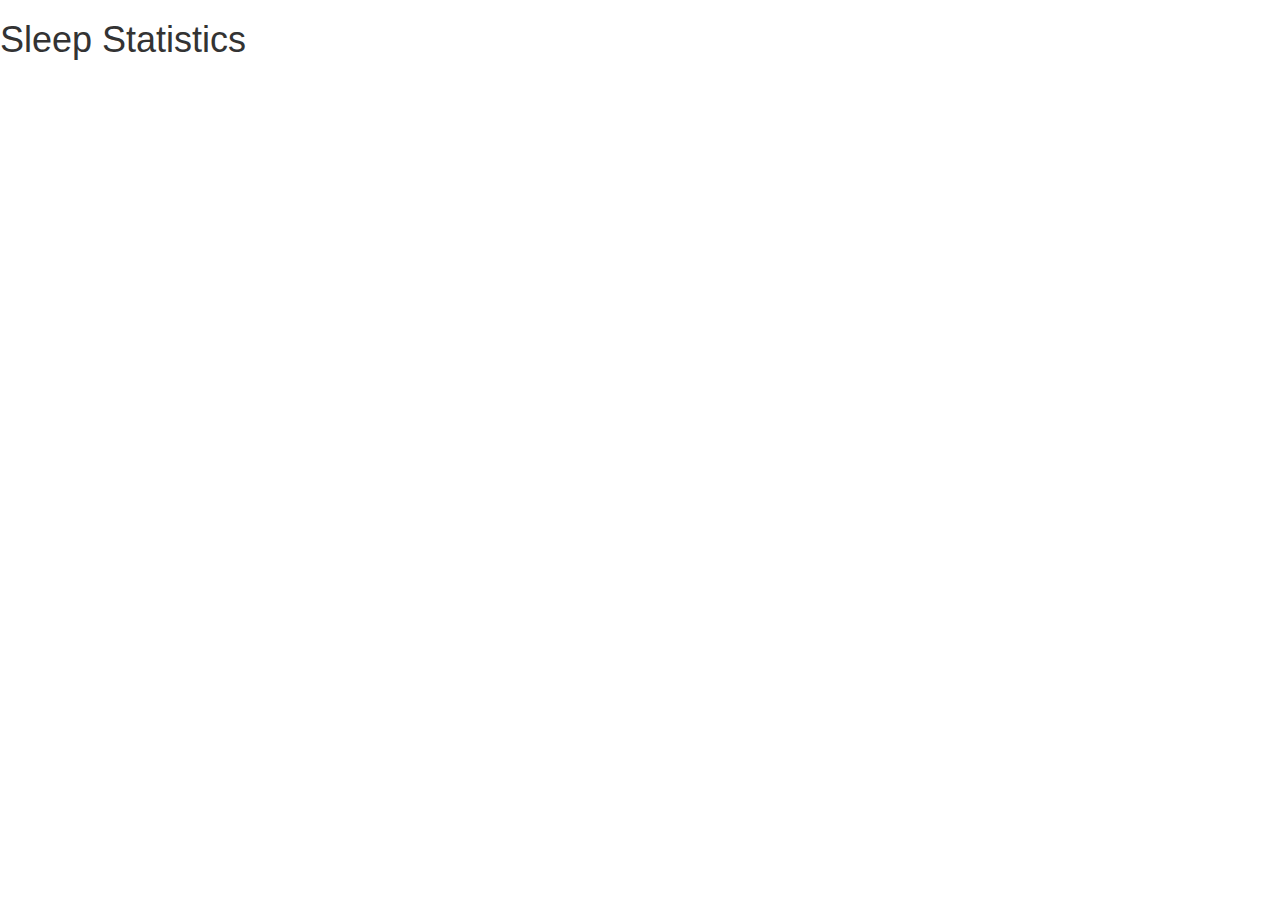
<file: sleep_charts/index.html>
<!DOCTYPE html>
<html lang="en">

<head>
  <meta charset="utf-8">
  <meta http-equiv="X-UA-Compatible" content="IE=edge">
  <meta name="viewport" content="width=device-width, initial-scale=1">
  <title>Sleep Dashboard</title>

  <!-- Bootstrap -->
  <link href="https://maxcdn.bootstrapcdn.com/bootstrap/3.3.2/css/bootstrap.min.css" rel="stylesheet">

  <!-- HTML5 shim and Respond.js for IE8 support of HTML5 elements and media queries -->
  <!-- WARNING: Respond.js doesn't work if you view the page via file:// -->
  <!--[if lt IE 9]>
        <script src="https://oss.maxcdn.com/html5shiv/3.7.2/html5shiv.min.js"></script>
        <script src="https://oss.maxcdn.com/respond/1.4.2/respond.min.js"></script>
    <![endif]-->
</head>

<body>
  <h1>Sleep Statistics</h1>
  <div id='graphic'></div>
  <!-- jQuery (necessary for Bootstrap's JavaScript plugins) -->
  <script src="https://ajax.googleapis.com/ajax/libs/jquery/1.11.2/jquery.min.js" type="text/javascript"></script>
  <!-- Include all compiled plugins (below), or include individual files as needed -->
  <script src="https://maxcdn.bootstrapcdn.com/bootstrap/3.3.2/js/bootstrap.min.js" type="text/javascript"></script>
  <script type="text/javascript" src="sleepData.js"></script>
  <script src="http://d3js.org/d3.v3.min.js" type="application/javascript"></script>
  <script src="modernizr.svg.min.js" type="application/javascript"></script>
  <script src="graphic.js" type="application/javascript"></script>

</body>

</html>
</file>
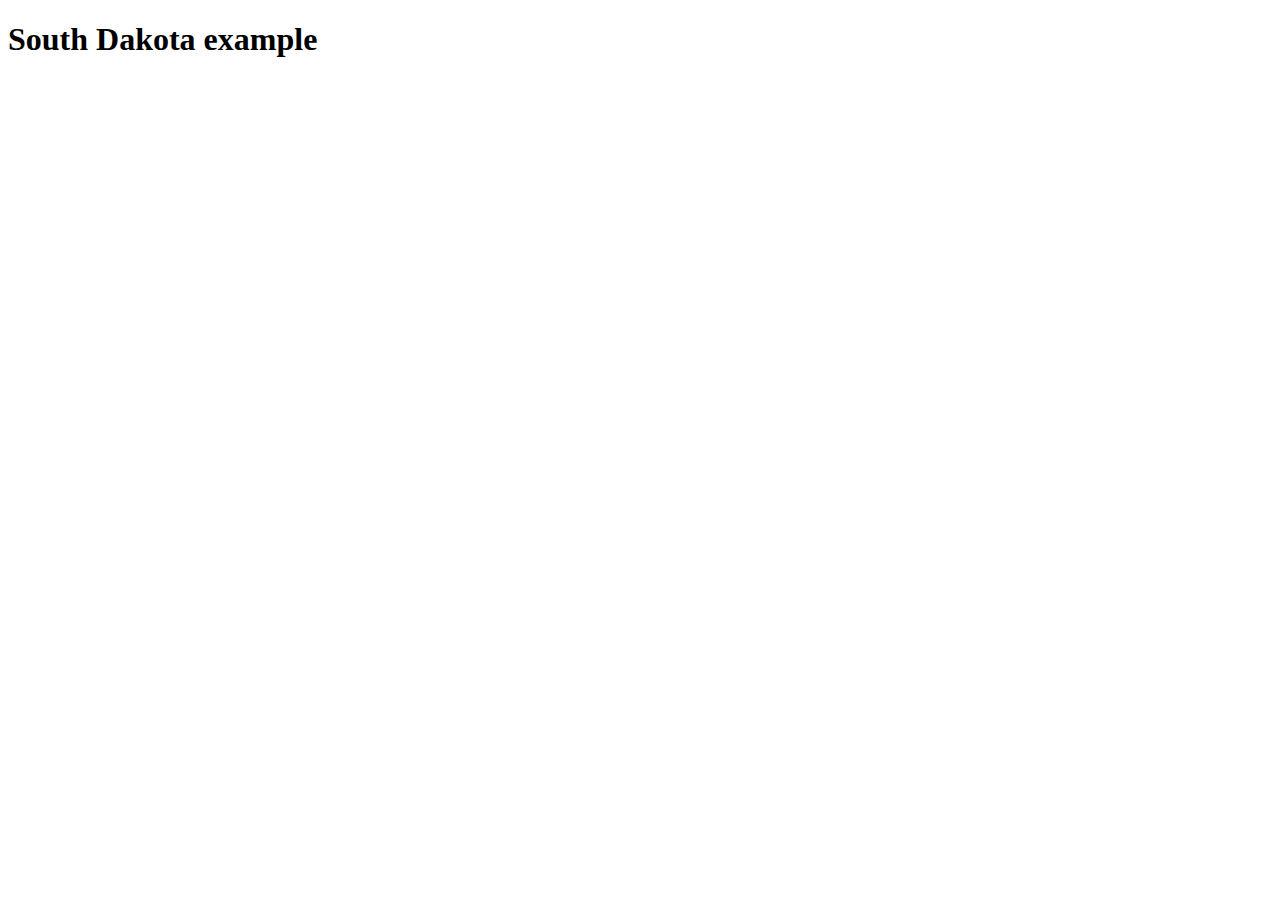
<file: sd-example.html>
<!DOCTYPE html>
<html>

<head>
  <meta charset="UTF-8">
  <title>Bird Flu</title>
  <script src="https://ajax.googleapis.com/ajax/libs/jquery/2.1.4/jquery.min.js"></script>
</head>
<script src="http://d3js.org/d3.v3.min.js"></script>

<body>
  <h1>South Dakota example</h1>
  <style>
    .chart rect {
      fill: steelblue;
    }
    
    .chart text {
      fill: black;
      font: 10px sans-serif;
      text-anchor: middle;
    }
  </style>
  <svg class="chart"></svg>
  <script type="text/javascript">
    var SoDak = [
      {
        county: 'Moody',
        flockSize: 52000
      },
      {
        county: 'Moody',
        flockSize: 642700
      },
      {
        county: 'Yankton',
        flockSize: 70600
      },
      {
        county: "Hutchinson",
        flockSize: 70600
      },
      {
        county: "Spink",
        flockSize: 33300
      },
      {
        county: "Roberts",
        flockSize: 66600
      },
      {
        county: "McPherson",
        flockSize: 55200
      },
      {
        county: "McCook",
        flockSize: 54700
      },
      {
        county: "Kingsbury",
        flockSize: 71900
      },
      {
        county: "Beadle",
        flockSize: 50600
      }
].sort(function (obj1, obj2) {
      // Ascending: first flock less than the previous
      return obj1.flockSize - obj2.flockSize;
    });
    var width = 960,
      height = 1000;
    barWidth = width / SoDak.length;
    var x = d3.scale.ordinal()
      .rangeRoundBands([0, width]);
    var xAxis = d3.svg.axis()
      .scale(x)
      .orient("top");
    var y = d3.scale.linear()
      .range([0, height]); //possible change [height, 0]
    //change attributes of chart
    var chart = d3.select(".chart")
      .attr("width", width)
      .attr("height", height)
      .data(SoDak)
      //make rectangles
    var bar = chart.selectAll("g")
      .data(SoDak)
      .enter().append("g")
      .attr("transform", function (d, i) { //move rectangles over
        return "translate(" + i * barWidth + "," + 0 + ")";
      });

    y.domain([0, d3.max(function (d) {
      return d.flockSize;
    })]);
    x.domain(SoDak.map(function (d) {
      return d.county;
    }));
    //fiddling with that chart axis
    chart.append("g")
      .attr("x", (barWidth / 2) + 1)
      .attr("y", function (d) {
        console.log(d);
        if (d.flockSize < 100000) { //adjust for magnitude
          return height - (d.flockSize / 1000) - 100;
        } else {
          return height - (d.flockSize / 10000) - 100;
        };
      })
      .attr("class", "x axis")
      .attr("transform", function (d, i) { //move rectangles over
        console.log(d);
        return "translate(" + 0 + "," + 1000 + ")";
      })
      .call(xAxis);
    //add rectangles
    bar.append("rect")
      .attr('y', function (d) {
        return height - (d.flockSize / 100); //Must calculate height by subtracting flock size
      })
      .attr('height', function (d) {
        return (d.flockSize / 100);
      })
      .attr("width", function (d) {
        return barWidth - 1
      });
    //size labels
    bar.append("text")
      .attr("x", barWidth / 2)
      .attr("y", function (d) {
        if (d.flockSize < 100000) { //adjust for magnitude
          return height - (d.flockSize / 1000) - 150;
        } else {
          return height - (d.flockSize / 10000) - 150;
        };
      })
      .attr("dy", ".75em")
      .text(function (d) {
        return d.flockSize;
      });
    //county labels
    bar.append("text")
      .attr("x", barWidth / 2)
      .attr("y", function (d) {
        if (d.flockSize < 100000) { //adjust for magnitude
          return height - (d.flockSize / 1000) - 100;
        } else {
          return height - (d.flockSize / 10000) - 100;
        };
      })
      .attr("dy", ".75em")
      .text(function (d) {
        return d.county;
      });

    function type(d) {
      d.flockSize = +d.flockSize;
      return d;
    }
  </script>

</body>

</html>
</file>
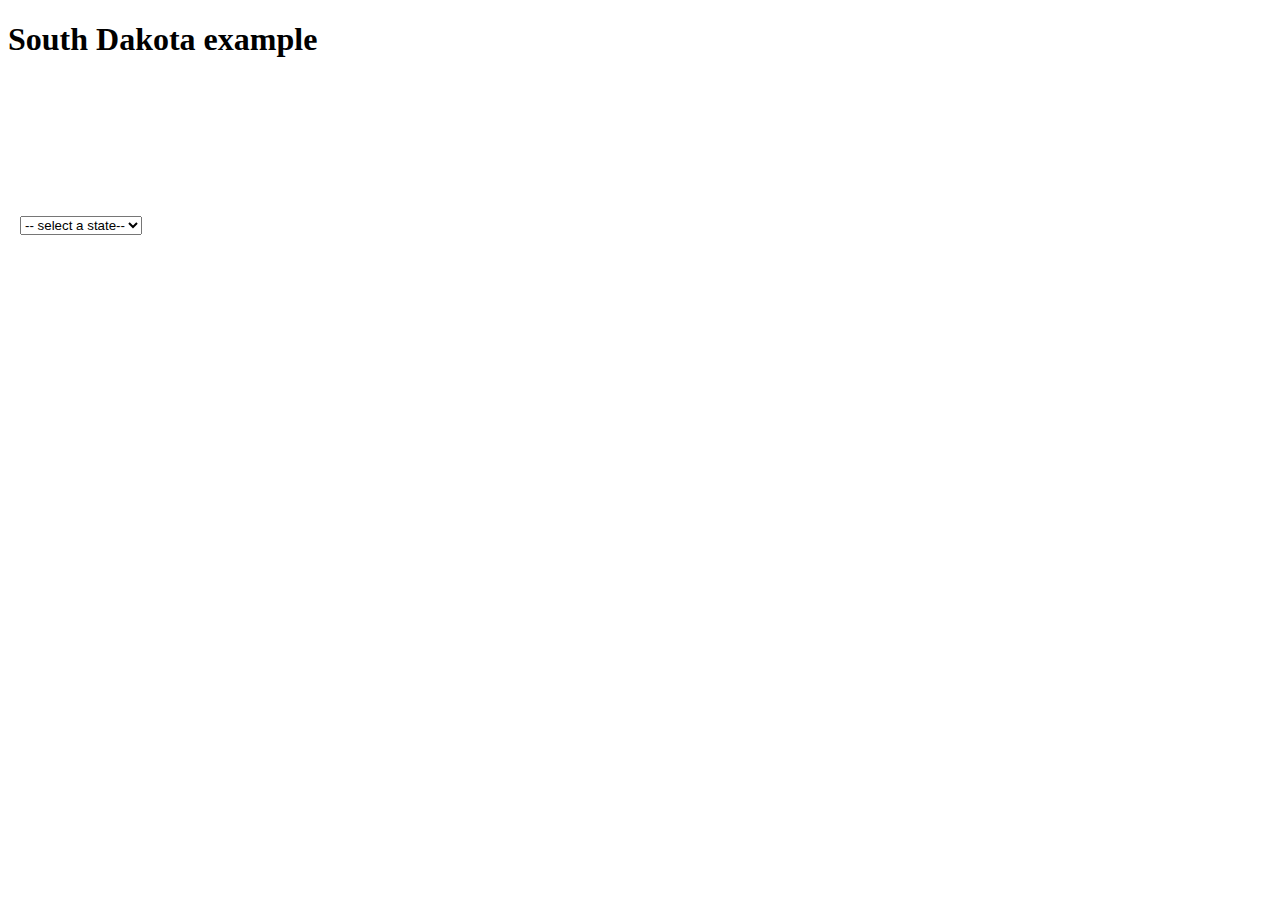
<file: test-example.html>
<!DOCTYPE html>
<html>

<head>
  <meta charset="UTF-8">
  <title>Bird Flu</title>
  <script src="https://ajax.googleapis.com/ajax/libs/jquery/2.1.4/jquery.min.js"></script>
</head>
<script src="http://d3js.org/d3.v3.min.js"></script>
<script src="birdData.js"></script>
<script src="birdChart.js"></script>
<script src="http://labratrevenge.com/d3-tip/javascripts/d3.tip.v0.6.3.js"></script>

<body>
  <h1>South Dakota example</h1>
  <span id="display"></span>&ensp;
  <select id="select_state" onchange="getState(this.value)">
    <option value="">-- select a state--</option>
  </select>
  <style>
    .exampleChart rect {
      fill: steelblue;
    }
    
    .overviewChart text {
      fill: black;
      font: 10px sans-serif;
      text-anchor: middle;
    }
  </style>
  <svg class="overviewChart"></svg>
  <svg class="exampleChart"></svg>
  <script type="text/javascript">
    function slugify(x) {
      return x.toLowerCase().replace(" ", "-");
    };

    function groupBy(items, propertyName) {
      var result = [];
      $.each(items, function (index, item) {
        if ($.inArray(item[propertyName], result) == -1) {
          result.push(item[propertyName]);
        }
      });
      return result.valueOf();
    };

    var uniqueStates = groupBy(birdFlu, 'State');
    console.log(uniqueStates);
    for (i = 0; i < uniqueStates.length; i++) {
      var option = document.createElement("option");
      option.text = uniqueStates[i];
      option.value = slugify(uniqueStates[i]);
      var select = document.getElementById("select_state");
      select.appendChild(option);
    }

    function stateInfo(unState) {
      var result = " ";
      for (i = 0; i < birdFlu.length; i++) {
        if (unState === birdFlu[i].State) {
          result += birdFlu[i].County + ", " + birdFlu[i]["Flock size"] + " ";
          //result.push(birdFlu[i]["Flock size"]);
        }
      }
      return result;
    }

    function getState(x) {
      var d = document.getElementById('display');
      if (x === ' ') {
        d.innerHTML = ' '
      } else {
        for (i = 0; i < uniqueStates.length; i++) {
          if (x === slugify(uniqueStates[i])) {
            d.innerHTML = stateInfo(uniqueStates[i]);
          }
        }
      }
    }

    function cleanUp() {
      for (i = 0; i < birdFlu.length; i++) {
        var regexComma = new RegExp(',', "g");
        var newNum = birdFlu[i]["Flock size"].replace(regexComma, '').replace('.', '');
        if (birdFlu[i]["Flock size"] !== "pending") {
          birdFlu[i]["Flock size"] = parseFloat(newNum);
        };
        console.log(birdFlu[i]["Flock size"])
      }
    };

    cleanUp()
  </script>
  <script type="text/javascript">
    var statesTotal = [];
    for (i = 0; i < uniqueStates.length; i++) {
      stateTotal = 0
      for (j = 0; j < birdFlu.length; j++) {
        if (uniqueStates[i] == birdFlu[j].State) {
          if (birdFlu[j]["Flock size"] == "pending") {
            console.log(birdFlu[j].State + " has a pending flock.")
          } else {
            stateTotal += birdFlu[j]["Flock size"]
          };
        }

      }
      console.log(stateTotal);
      statesTotal.push({
        state: uniqueStates[i],
        total: stateTotal
      });
      console.log(uniqueStates[i]);
    }
    statesTotal.sort(function (obj1, obj2) {
      return obj1.total - obj2.total;
    });
    console.log(statesTotal);
    var margin = {
        top: 20,
        right: 30,
        bottom: 30,
        left: 100,
      },
      width = 960 - margin.left - margin.right,
      height = 1000 - margin.top - margin.bottom,
      barWidth = width / statesTotal.length;
    //change attributes of chart
    var chart = d3.select(".overviewChart")
      .attr({
        //preserveAspectRatio: "xMinYMin slice",
        //viewBox: "0 0" + " " + 960 + " " + 1000,
        width: width + margin.left + margin.right,
        height: height + margin.top + margin.bottom
      })
      .append("g")
      .attr({
        transform: "translate(" + margin.left + "," + margin.top + ")"
      });
    var tipTotal = d3.tip()
      .attr({
        class: "d3-tip"
      })
      .offset([0, 0])
      .html(function (d) {
        return "<strong>Flock size:</strong> <span style='color:#39E8BB'>" + d.total + "</span>";
      });
    chart.call(tipTotal);
    //make rectangles
    var yScale = d3.scale.linear()
      .domain([0, d3.max(statesTotal, function (d) {
        console.log(d.total);
        return d.total;
      })])
      .range([height, 0]);
    var xScale = d3.scale.ordinal()
      .domain(statesTotal.map(function (d) {
        return d.state;
      }))
      .rangeRoundBands([0, width], 0.3);
    var yAxis = d3.svg.axis()
      .scale(yScale)
      .orient("left");
    var xAxis = d3.svg.axis()
      .scale(xScale)
      .orient("bottom");

    var bar = chart.selectAll("g")
      .data(statesTotal)
      .enter().append("g");
    //add rectangles
    bar.append("rect")
      .attr({
        class: "flockSize",
        y: function (d) {
          return yScale(d.total);
        },
        x: function (d, i) {
          return xScale(i);
        },
        width: xScale.rangeBand(),
        height: function (d) {
          return height - yScale(d.total);
        },
        fill: "#FF514B",
        transform: function (d) {
          return "translate(" + xScale(d.state) + ",0)";
        },
      })
      .on('mouseover', function (d) {
        tipTotal.show(d);
      });
    //size labels
    var yLine = chart.append('g')
      .call(yAxis)
      .attr({
        class: "axis yAxis"
      })
      .selectAll("text")
      .style("text-anchor", "end")
      .attr({
        dx: "-.8em",
        dy: ".25em"
      })
      .append("text") //not appearing
      .attr({
        class: "yTitle",
        x: width / 2,
        y: margin.bottom - 5
      });
    var xLine = chart.append("g")
      .call(xAxis)
      .attr({
        class: "axis yAxis",
        transform: "translate(0," + height + ")"
      })
      .append("text")
      .attr({
        x: width / 2,
        y: margin.bottom - 5
      });

    function type(d) {
      d.total = +d.total;
      return d;
    }
  </script>

  <script type="text/javascript">
    var SoDak = [
      {
        county: 'Moody',
        flockSize: 694700
      },
      {
        county: 'Yankton',
        flockSize: 70600
      },
      {
        county: "Hutchinson",
        flockSize: 70600
      },
      {
        county: "Spink",
        flockSize: 33300
      },
      {
        county: "Roberts",
        flockSize: 66600
      },
      {
        county: "McPherson",
        flockSize: 55200
      },
      {
        county: "McCook",
        flockSize: 54700
      },
      {
        county: "Kingsbury",
        flockSize: 71900
      },
      {
        county: "Beadle",
        flockSize: 50600
      }
].sort(function (obj1, obj2) {
      // Ascending: first flock less than the previous
      return obj1.flockSize - obj2.flockSize;
    });
    var margin = {
        top: 20,
        right: 30,
        bottom: 30,
        left: 80,
      },
      width = 960 - margin.left - margin.right,
      height = 1000 - margin.top - margin.bottom,
      barWidth = width / SoDak.length;
    //change attributes of chart
    var chart = d3.select(".exampleChart")
      .attr({
        //preserveAspectRatio: "xMinYMin slice",
        //viewBox: "0 0" + " " + 960 + " " + 1000,
        width: width + margin.left + margin.right,
        height: height + margin.top + margin.bottom
      })
      .append("g")
      .attr({
        transform: "translate(" + margin.left + "," + margin.top + ")"
      });
    //make rectangles
    var yScale = d3.scale.linear()
      .domain([0, d3.max(SoDak, function (d) {
        console.log(d.flockSize);
        return d.flockSize;
      })])
      .range([height, 0]);
    var xScale = d3.scale.ordinal()
      .domain(SoDak.map(function (d) {
        return d.county;
      }))
      .rangeRoundBands([0, width], 0.2);
    var yAxis = d3.svg.axis()
      .scale(yScale)
      .orient("left");
    var xAxis = d3.svg.axis()
      .scale(xScale)
      .orient("bottom");

    var bar = chart.selectAll("g")
      .data(SoDak)
      .enter().append("g");
    //add rectangles
    bar.append("rect")
      .attr({
        class: "flockSize",
        y: function (d) {
          return yScale(d.flockSize);
        },
        x: function (d, i) {
          return xScale(i);
        },
        width: xScale.rangeBand(),
        height: function (d) {
          return height - yScale(d.flockSize);
        },
        fill: "#FF514B",
        transform: function (d) {
          return "translate(" + xScale(d.county) + ",0)";
        },
      })
      //size labels
    var yLine = chart.append('g')
      .call(yAxis)
      .attr({
        class: "axis yAxis"
      })
      .selectAll("text")
      .style("text-anchor", "end")
      .attr({
        dx: "-.8em",
        dy: ".25em"
      })
      .append("text") //not appearing
      .attr({
        class: "yTitle",
        x: width / 2,
        y: margin.bottom - 5
      });
    var xLine = chart.append("g")
      .call(xAxis)
      .attr({
        class: "axis yAxis",
        transform: "translate(0," + height + ")"
      })
      .append("text")
      .attr({
        x: width / 2,
        y: margin.bottom - 5
      });

    function type(d) {
      d.flockSize = +d.flockSize;
      return d;
    }
  </script>
</body>

</html>
</file>
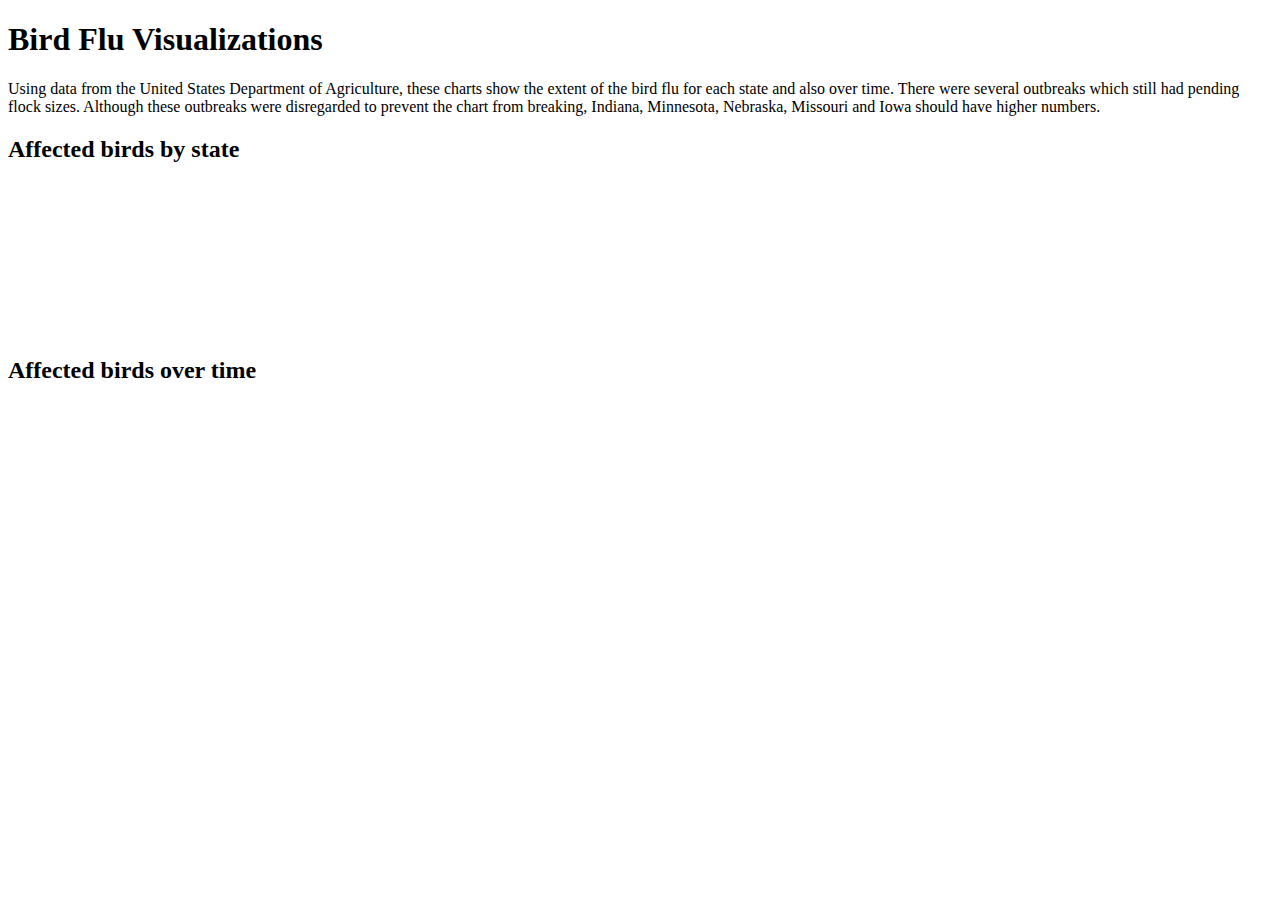
<file: testExample.html>
<!DOCTYPE html>
<html>

<head>
    <meta charset="UTF-8">
    <title>Bird Flu</title>
    <script src="https://ajax.googleapis.com/ajax/libs/jquery/2.1.4/jquery.min.js"></script>
</head>
<script src="http://d3js.org/d3.v3.min.js"></script>
<script src="birdData.js"></script>
<script src="birdChart.js"></script>
<script src="http://labratrevenge.com/d3-tip/javascripts/d3.tip.v0.6.3.js"></script>

<body>
    <h1>Bird Flu Visualizations</h1>
    <p>Using data from the United States Department of Agriculture, these charts show the extent of the bird flu for each state and also over time. There were several outbreaks which still had pending flock sizes. Although these outbreaks were disregarded to prevent the chart from breaking, Indiana, Minnesota, Nebraska, Missouri and Iowa should have higher&nbsp;numbers.</p>
    <style>
        .exampleChart rect {
            fill: steelblue;
        }
        
        .overviewChart text {
            fill: black;
            font: 10px sans-serif;
            text-anchor: middle;
        }
        
        .timeChart text {
            fill: black;
            font: 10px sans-serif;
            text-anchor: middle;
        }
        
        .axis path,
        .axis line {
            fill: none;
            stroke: #000;
            shape-rendering: crispEdges;
        }
        
        .bar {
            fill: orange;
        }
        
        .bar: hover {
            fill: orangered;
        }
        
        .x.axis path {
            display: none;
        }
        
        .d3-tip {
            line-height: 1;
            font-weight: bold;
            padding: 12px;
            background: rgba(0, 0, 0, 0.8);
            color: #fff;
            border-radius: 2px;
        }
        /* Creates a small triangle extender for the tooltip */
        
        .d3-tip: after {
            box-sizing: border-box;
            display: inline;
            font-size: 10px;
            width: 100%;
            line-height: 1;
            color: rgba(0, 0, 0, 0.8);
            content: "\25BC";
            position: absolute;
            text-align: center;
        }
        /* Style northward tooltips differently */
        
        .d3-tip.n: after {
            margin: -1px 0 0 0;
            top: 100%;
            left: 0;
        }
        
        path {
            stroke: #f05f40;
            stroke-width: 2;
            fill: none;
        }
        
        .axis path,
        .axis line {
            fill: none;
            stroke: grey;
            stroke-width: 1;
            shape-rendering: crispEdges;
        }
        
        text {
            font-family: 'Open Sans', 'Helvetica Neue', Arial, sans-serif;
        }
    </style>
    <h2>Affected birds by state</h2>
    <svg class="overviewChart"></svg>
    <h2>Affected birds over time</h2>
    <svg class="timeChart"></svg>
    <script type="text/javascript">
        //creates grouped states
        var uniqueStates = groupBy(birdFlu, 'State');
        //populate dropdown menu

        //calculate total birds for each state

        //create slug for dropdown
        function slugify(x) {
            return x.toLowerCase().replace(" ", "-");
        };
        //separates counties into states
        function groupBy(items, propertyName) {
            var result = [];
            $.each(items, function (index, item) {
                if ($.inArray(item[propertyName], result) == -1) {
                    result.push(item[propertyName]);
                }
            });
            return result.valueOf();
        };

        //standardize json
        function cleanUp() {
            for (i = 0; i < birdFlu.length; i++) {
                var regexComma = new RegExp(',', "g");
                var newNum = birdFlu[i]["Flock size"].replace(regexComma, '').replace('.', '');
                if (birdFlu[i]["Flock size"] !== "pending") {
                    birdFlu[i]["Flock size"] = parseFloat(newNum);
                };
            }
        };

        cleanUp()
        var statesTotal = [];
        for (i = 0; i < uniqueStates.length; i++) {
            stateTotal = 0
            for (j = 0; j < birdFlu.length; j++) {
                if (uniqueStates[i] == birdFlu[j].State) {
                    if (birdFlu[j]["Flock size"] == "pending") {
                        console.log(birdFlu[j].State + " has a pending flock.")
                    } else {
                        stateTotal += birdFlu[j]["Flock size"]
                    };
                }

            }
            statesTotal.push({
                state: uniqueStates[i],
                total: stateTotal
            });
        }
        //smallest to largest infected flocks
        statesTotal.sort(function (obj1, obj2) {
            return obj1.total - obj2.total;
        });
        var margin = {
                top: 20,
                right: 30,
                bottom: 30,
                left: 100,
            },
            width = 960 - margin.left - margin.right,
            height = 1000 - margin.top - margin.bottom,
            barWidth = width / statesTotal.length;
        //change attributes of chart
        var chart = d3.select(".overviewChart")
            .attr({
                //preserveAspectRatio: "xMinYMin slice",
                //viewBox: "0 0" + " " + 960 + " " + 1000,
                width: width + margin.left + margin.right,
                height: height + margin.top + margin.bottom
            })
            .append("g")
            .attr({
                transform: "translate(" + margin.left + "," + margin.top + ")"
            });
        var tipTotal = d3.tip()
            .attr({
                class: "d3-tip"
            })
            .offset([-10, 0])
            .html(function (d) {
                return "<strong>Flock size:</strong> <span style='color:#39E8BB'>" + d.total + "</span>";
            });
        chart.call(tipTotal);
        //make rectangles
        var yScale = d3.scale.linear()
            .domain([0, d3.max(statesTotal, function (d) {
                return d.total;
            })])
            .range([height, 0]);
        var xScale = d3.scale.ordinal()
            .domain(statesTotal.map(function (d) {
                return d.state;
            }))
            .rangeRoundBands([0, width], 0.3);
        var yAxis = d3.svg.axis()
            .scale(yScale)
            .orient("left");
        var xAxis = d3.svg.axis()
            .scale(xScale)
            .orient("bottom");

        var bar = chart.selectAll("g")
            .data(statesTotal)
            .enter().append("g");
        //add rectangles
        bar.append("rect")
            .attr({
                class: "flockSize",
                y: function (d) {
                    return yScale(d.total);
                },
                x: function (d, i) {
                    return xScale(i);
                },
                width: xScale.rangeBand(),
                height: function (d) {
                    return height - yScale(d.total);
                },
                fill: "#FF514B",
                transform: function (d) {
                    return "translate(" + xScale(d.state) + ",0)";
                },
            })
            .on('mouseover', function (d) {
                tipTotal.show(d);
            })
            .on('mouseout', function (d) {
                tipTotal.hide(d)
            });

        //size labels
        var yLine = chart.append('g')
            .call(yAxis)
            .attr({
                class: "y axis"
            })
            .selectAll("text")
            .style("text-anchor", "end")
            .attr({
                dx: "-.8em",
                dy: ".25em"
            });
        var xLine = chart.append("g")
            .call(xAxis)
            .attr({
                class: "x axis",
                transform: "translate(0," + height + ")"
            })
            .append("text")
            .attr({
                x: width / 2,
                y: margin.bottom - 5
            });
        var titleTips = d3.selectAll('.x .tick')
            .data(statesTotal)
            .on('mouseover', function (d) {
                tipTotal.show(d);
            });

        function type(d) {
            d.total = +d.total;
            return d;
        }
        //start time chart
        //right here
        var cleanFlocks = [];
        for (i = 0; i < birdFlu.length; i++) {
            if (birdFlu[i]["Flock size"] != 'pending') {
                cleanFlocks.push(birdFlu[i])
            };
        };
        var margin = {
                top: 20,
                right: 30,
                bottom: 30,
                left: 100,
            },
            width = 960 - margin.left - margin.right,
            height = 1000 - margin.top - margin.bottom,
            barWidth = width / cleanFlocks.length;
        var parseDate = d3.time.format('%d-%b-%y').parse;
        //change attributes of chart
        var chart = d3.select(".timeChart")
            .attr({
                //preserveAspectRatio: "xMinYMin slice",
                //viewBox: "0 0" + " " + 960 + " " + 1000,
                width: width + margin.left + margin.right,
                height: height + margin.top + margin.bottom
            })
            .append("g")
            .attr({
                transform: "translate(" + margin.left + "," + margin.top + ")"
            });

        //make rectangles
        var xScale = d3.time.scale()
            .domain(d3.extent(cleanFlocks, function (d) {
                return parseDate(d["Confirmation date"]);
            }))
            .range([0, width]);
        var yScale = d3.scale.linear()
            .range([height, 0])
            .domain([0, d3.max(cleanFlocks, function (d) {
                return d["Flock size"];
            })]);
        var yAxis = d3.svg.axis()
            .scale(yScale)
            .orient("left");
        var xAxis = d3.svg.axis()
            .scale(xScale)
            .orient("bottom");

        var valueline = d3.svg.line()
            .x(function (d) {
                return xScale(parseDate(d["Confirmation date"]));
            })
            .y(function (d) {
                return yScale(d["Flock size"]);
            });
        var svg = d3.select(".timeChart")
            .attr("width", width + margin.left + margin.right)
            .attr("height", height + margin.top + margin.bottom)
            .append("g")
            .attr("transform", "translate(" + margin.left + "," + margin.top + ")");
        svg.append("g")
            .attr("class", "x axis")
            .attr("transform", "translate(0," + height + ")")
            .call(xAxis);
        svg.append("g")
            .attr("class", "y axis")
            .call(yAxis)
            .append("text")
            .attr("transform", "rotate(-90)")
            .attr("y", 6)
            .attr("dy", ".71em")
            .style("text-anchor", "end")
            .text("Affected birds");
        svg.append("path")
            .data(cleanFlocks)
            .attr("class", "line")
            .attr("d", valueline(cleanFlocks));
    </script>

</body>

</html>
</file>
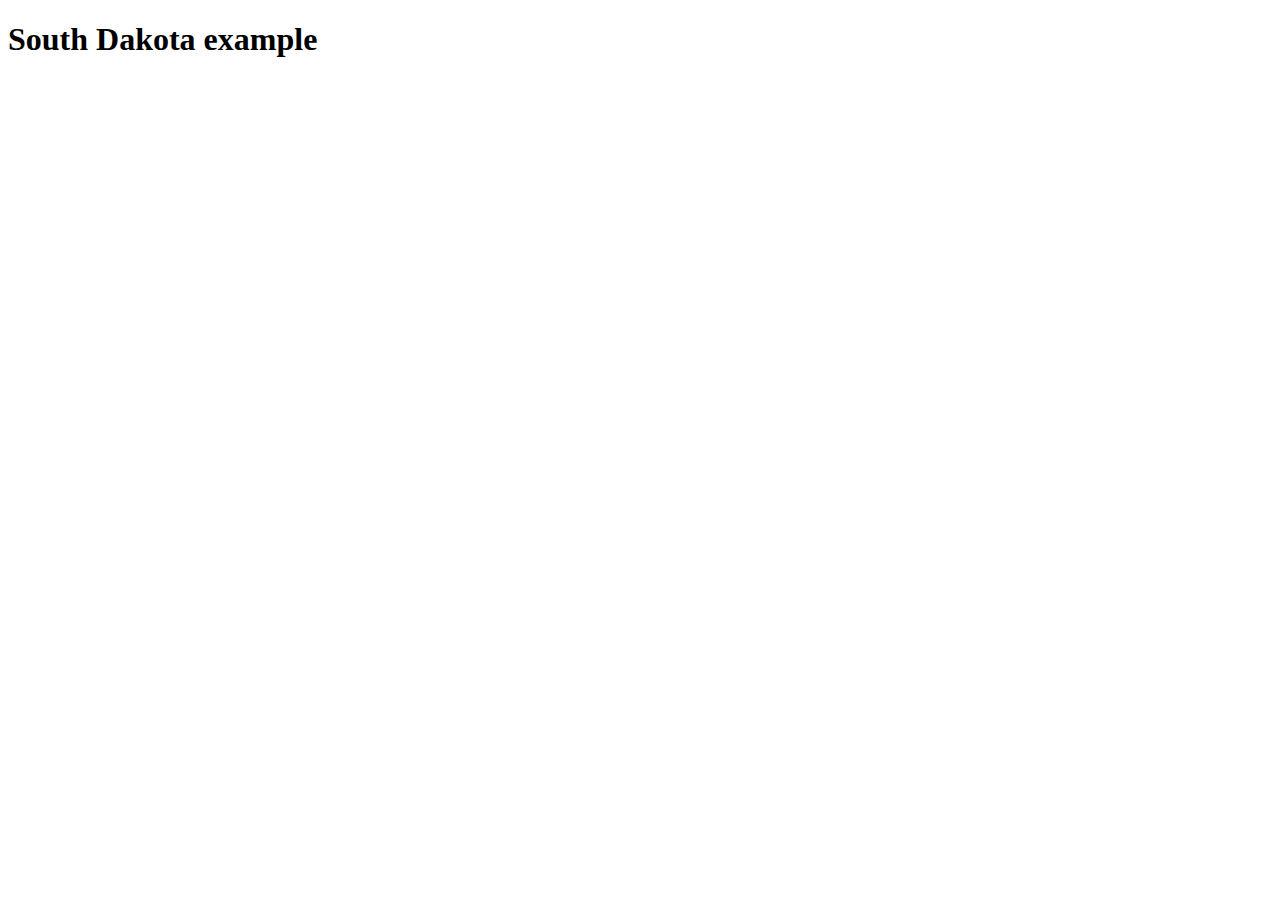
<file: bird_flu_visualization/sd-example2.html>
<!DOCTYPE html>
<html>

<head>
  <meta charset="UTF-8">
  <title>Bird Flu</title>
  <script src="https://ajax.googleapis.com/ajax/libs/jquery/2.1.4/jquery.min.js"></script>
</head>
<script src="http://d3js.org/d3.v3.min.js"></script>

<body>
  <h1>South Dakota example</h1>
  <style>
    .chart rect {
      fill: steelblue;
    }
    
    .chart text {
      fill: black;
      font: 10px sans-serif;
      text-anchor: middle;
    }
  </style>
  <svg class="chart"></svg>
  <script type="text/javascript">
    var SoDak = [
      {
        county: 'Moody',
        flockSize: 52000
      },
      {
        county: 'Moody',
        flockSize: 642700
      },
      {
        county: 'Yankton',
        flockSize: 70600
      },
      {
        county: "Hutchinson",
        flockSize: 70600
      },
      {
        county: "Spink",
        flockSize: 33300
      },
      {
        county: "Roberts",
        flockSize: 66600
      },
      {
        county: "McPherson",
        flockSize: 55200
      },
      {
        county: "McCook",
        flockSize: 54700
      },
      {
        county: "Kingsbury",
        flockSize: 71900
      },
      {
        county: "Beadle",
        flockSize: 50600
      }
].sort(function (obj1, obj2) {
      // Ascending: first flock less than the previous
      return obj1.flockSize - obj2.flockSize;
    });
    var margin = {
        top: 40,
        right: 20,
        bottom: 40,
        left: 40
      },
      width = 960 - margin.left - margin.right,
      height = 1000 - margin.top - margin.bottom,
      heightAxis = 20,
      barWidth = width / SoDak.length;

    var x = d3.scale.ordinal()
      .rangeRoundBands([0, width], .1);

    var y = d3.scale.linear()
      .range([height, 0]);

    var xAxis = d3.svg.axis()
      .scale(x)
      .orient("bottom");

    var yAxis = d3.svg.axis()
      .scale(y)
      .orient("left")
      .ticks(10, "%");

    var svg = d3.select("body").append("svg")
      .attr("width", width + margin.left + margin.right)
      .attr("height", height + margin.top + margin.bottom)
      .append("g")
      .attr("transform", "translate(" + margin.left + "," + margin.top + ")")
      .data(SoDak, function (error, data) {
        if (error) throw error;

        x.domain(SoDak.map(function (d) {
          return d.county;
        }));
        y.domain([0, d3.max(data, function (d) {
          return d.flockSize;
        })]);

        svg.append("g")
          .attr("class", "x axis")
          .attr("transform", "translate(0," + height + ")")
          .call(xAxis);

        svg.append("g")
          .attr("class", "y axis")
          .call(yAxis)
          .append("text")
          .attr("transform", "rotate(-90)")
          .attr("y", 6)
          .attr("dy", ".71em")
          .style("text-anchor", "end")
          .text("Flock Size");

        svg.selectAll(".bar")
          .data(data)
          .enter().append("rect")
          .attr("class", "bar")
          .attr("x", function (d) {
            return x(d.county);
          })
          .attr("width", x.rangeBand())
          .attr("y", function (d) {
            return y(d.flockSize);
          })
          .attr("height", function (d) {
            return height - y(d.flockSize);
          });
      });

    function type(d) {
      d.flockSize = +d.flockSize;
      return d;
    }
  </script>

</body>

</html>
</file>
